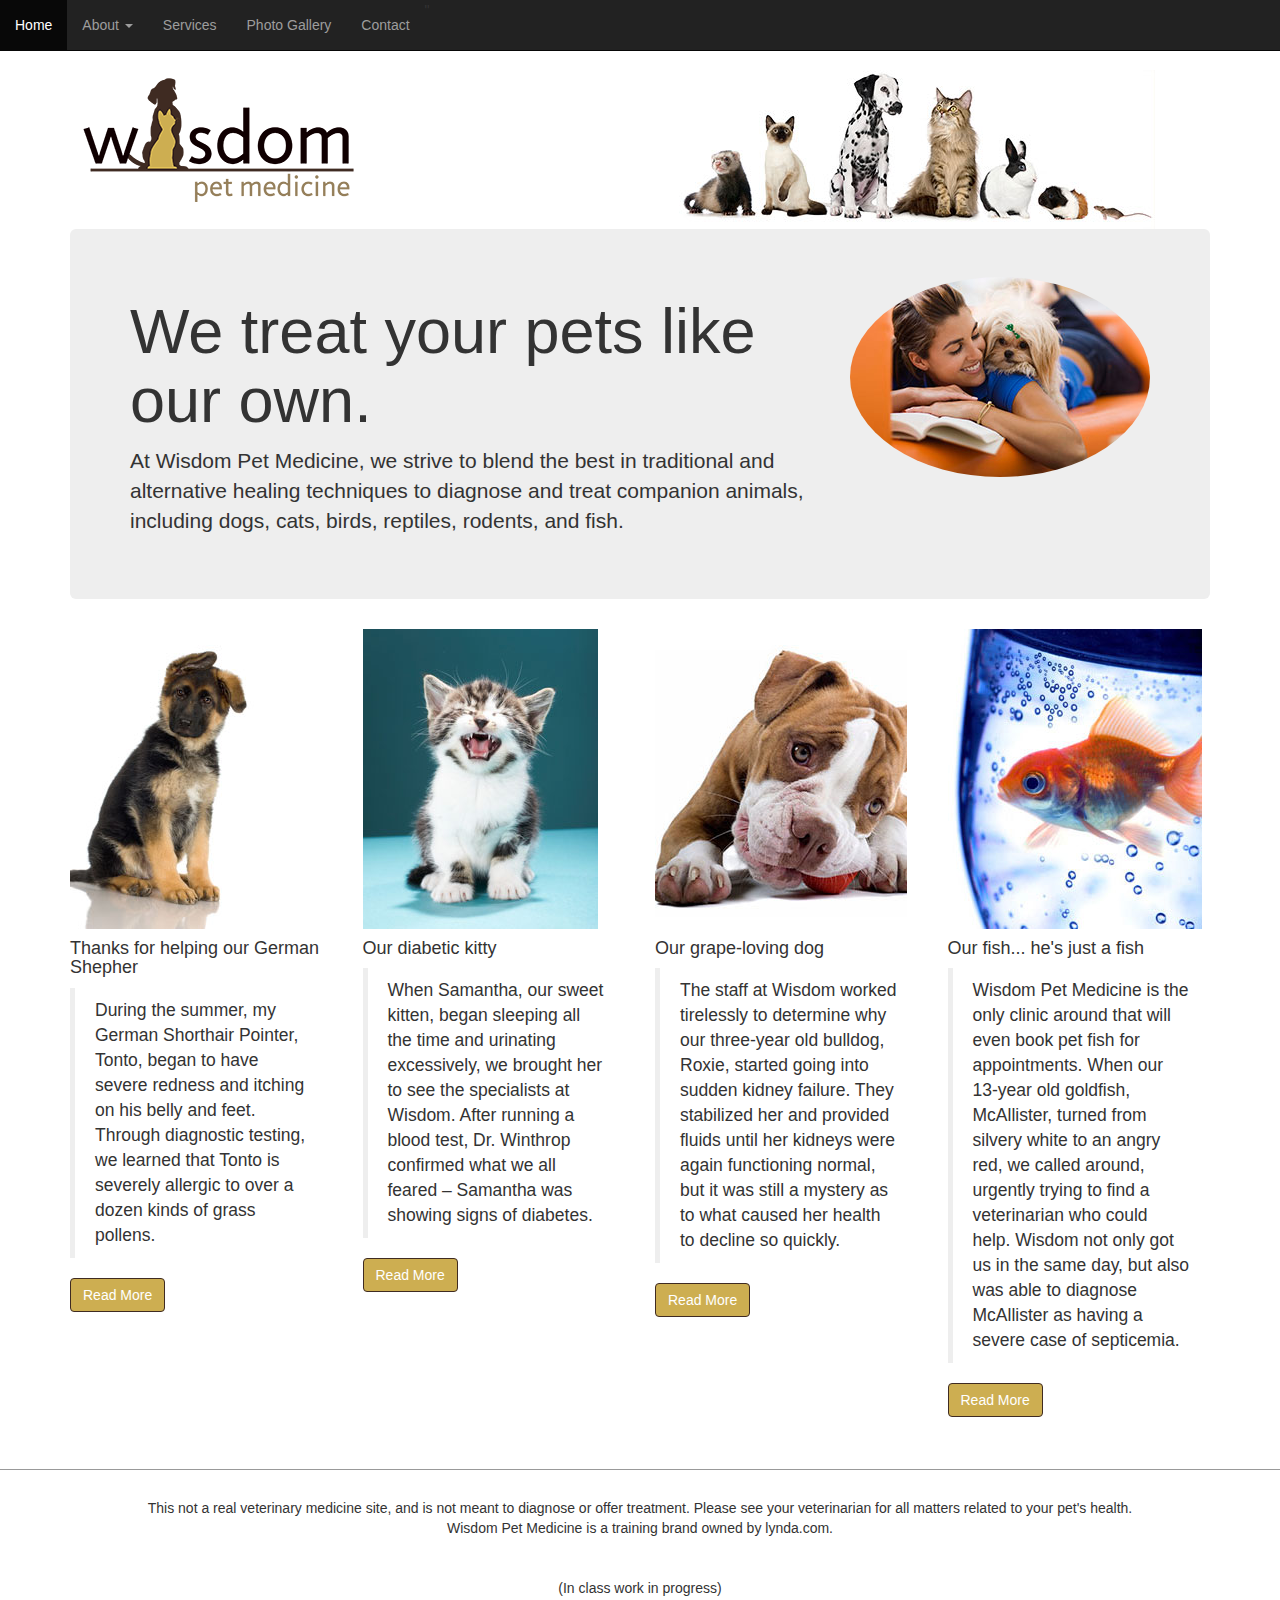
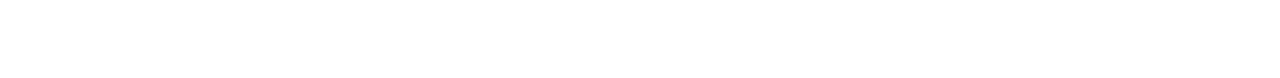
<file: index.html>
<!doctype html>
<html>
<head>
<meta charset="utf-8">

<title>Untitled Document</title>
<meta name="keywords" content="pet medicine, pet vaccinations, veterinary, pet help">
<meta name="description" content="Wisdom Pet Medicine is the leader in pet health for all types of animals.">
<!-- Author: Jasmyne Jensen
	January 22 2016-->
<!--CSS link will go here -->
<meta name="viewport" content="width=device-width, initial-scale=1.0">
<!-- Latest compiled and minified CSS -->
<!--Online files-->
<!--<link rel="stylesheet" href="https://maxcdn.bootstrapcdn.com/bootstrap/3.3.6/css/bootstrap.min.css" integrity="sha384-1q8mTJOASx8j1Au+a5WDVnPi2lkFfwwEAa8hDDdjZlpLegxhjVME1fgjWPGmkzs7" crossorigin="anonymous">-->
<!--Download files-->
<link href="CSS/bootstrap.min.css" rel="stylesheet" type="text/css">
<link href="CSS/custom.css" rel="stylesheet" type="text/css">
</head>
<body>
<header>
<div class="container">
	<nav class="navbar navbar-default navbar-inverse navbar-fixed-top">
        <div class="navbar-header">
            <button type="button" class="navbar-toggle pull-left" data-toggle="collapse" data-target="#collapse">
                <span class="sr-only ">Toggle-Navigation</span>
                <span class="icon-bar"></span>
                <span class="icon-bar"></span>
                <span class="icon-bar"></span>
            </button>
        </div>
        <div class="collapse navbar-collapse" id="collapse">
        <ul class="nav navbar-nav">"  
          <li class="active"><a href="index.html">Home</a></li>
            <li class="dropdown"><a href="#" data-toggle="dropdown">About <span class="caret"></span></a>
                <ul class="dropdown-menu">
                    <li><a href="#">Dr. Night</a></li>
                    <li><a href="#">Dr. Jelen</a></li>
                    <li><a href="#">Dr. Sanders</a></li>
                </ul>
            </li>
            <li><a href="services.html">Services</a></li>
            <li><a href="#">Photo Gallery</a></li>
            <li><a href="#">Contact</a></li>  
        </ul> 
        </div> 
    </nav>

   <!-- Row 1 -->

   <header class="row">
   	<div class="col-lg-6 col-sm-5">
    	<a href="index.html"><img src="IMG/logo.png" alt="Wisdom Pet Medicine Logo. Click to go home." class="img-responsive"></a>
        </div>
        <aside class="col-lg-6 col-sm-7">
        	<img src="IMG/animals.jpg" alt="Group of pets" class="img-responsive hidden-xs">
        </aside>
  </header>

<!-- Row 2-->

	<section class="jumbotron">
   		<img src="IMG/jumbotron.jpg" alt="Lady with dog" class="img-responsive pull-right img-circle">
        <h1>We treat your pets like our own.</h1>
        <p>
        At Wisdom Pet Medicine, we strive to blend the best in traditional   and alternative healing techniques to diagnose and treat companion   animals, including dogs, cats, birds, reptiles, rodents, and fish.</section> 

<!-- Row 3-->

  <section class="row">
         <article class="col-md-3 col-xs-12">       
                <img src="IMG/gsd.jpg" alt="A puppy" class="img-responsive">
                  <h4>Thanks for helping our German Shepher</h4>  
                  <p>
                  <blockquote>During the summer, my German Shorthair Pointer, Tonto, began to have severe redness and itching on his belly and feet. Through diagnostic testing, we learned that Tonto is severely allergic to over a dozen kinds of grass pollens.</blockquote>
                  <p><a href="#" class="btn btn-info">Read More</a>
        </article>
         <article class="col-md-3 col-xs-12"> 
          <img src="IMG/kitten.jpg" alt="A kitten" class="img-responsive">
          <h4>Our diabetic kitty</h4>
          <p>
          <blockquote>When Samantha, our sweet kitten, began sleeping all the time and urinating excessively, we brought her to see the specialists at Wisdom. After running a blood test, Dr. Winthrop confirmed what we all feared – Samantha was showing signs of diabetes.</blockquote>
          <p><a href="#" class="btn btn-info">Read More</a>
          </article>
           <article class="col-md-3 col-xs-12"> 
            <img src="IMG/bulldog.jpg" alt="A bulldog" class="img-responsive">
            <h4>Our grape-loving dog</h4>
            <p>
              <blockquote>The staff at Wisdom worked tirelessly to determine why our three-year old bulldog, Roxie, started going into sudden kidney failure. They stabilized her and provided fluids until her kidneys were again functioning normal, but it was still a mystery as to what caused her health to decline so quickly. </blockquote>
            <p><a href="#" class="btn btn-info">Read More</a>
          </article>
           <article class="col-md-3 col-xs-12"> 
            <img src="IMG/goldfish.jpg" alt="A goldfish" class="img-responsive">
            <h4>Our fish... he's just a fish</h4>
            <p>
              <blockquote>Wisdom Pet Medicine is the only clinic around that will even book pet fish for appointments. When our 13-year old goldfish, McAllister, turned from silvery white to an angry red, we called around, urgently trying to find a veterinarian who could help. Wisdom not only got us in the same day, but also was able to diagnose McAllister as having a severe case of septicemia.</blockquote>
          <p><a href="#" class="btn btn-info">Read More</a>

  </article>

</section>
   </div>
<footer>This not a real veterinary medicine site, and is not meant to diagnose or offer treatment. Please see your veterinarian for all matters related to your pet's health.

<p>Wisdom Pet Medicine is a training brand owned by lynda.com.
        <p>&nbsp;</p>
        <p>(In class work in progress)</p></footer>
    

   <!--Online files-->
<!-- jQuery library -->
<!--<script src="https://ajax.googleapis.com/ajax/libs/jquery/1.12.0/jquery.min.js"></script>-->

<!-- Latest compiled JavaScript -->
<!--<script src="http://maxcdn.bootstrapcdn.com/bootstrap/3.3.6/js/bootstrap.min.js"></script>-->

<!--Download files-->
<script src="js/jquery-2.2.0.min.js"></script>
<script src="js/bootstrap.min.js"></script>
 </body>
</html>
</file>
<file: CSS/custom.css>
@charset "utf-8";
body {
	padding-top: 70px;
}

.glyphicon {
	color: #cdae51;
}

.btn-info {
	color: white;
	background-color: #cdae51;
	border-color: #3f2b22;
}

.btn-info:hover {
	background-color: #3f2b22;
	border-color: #333;
}

.tab-pane {
	border-left: 1px solid #ddd;
	border-bottom: 1px solid #ddd; 
	border-right: 1px solid #ddd;
	padding: 1em;
}

footer {
	margin-top: 03em;
	margin-right: 0em;
	margin-bottom: 3em;
	margin-left: 0em;
	padding-top: 2em;
	padding-right: 0em;
	padding-bottom: 2em;
	padding-left: 0em;
	border-top-width: 1px;
	border-top-style: solid;
	border-top-color: #999;
	text-align: center;
}
</file>
